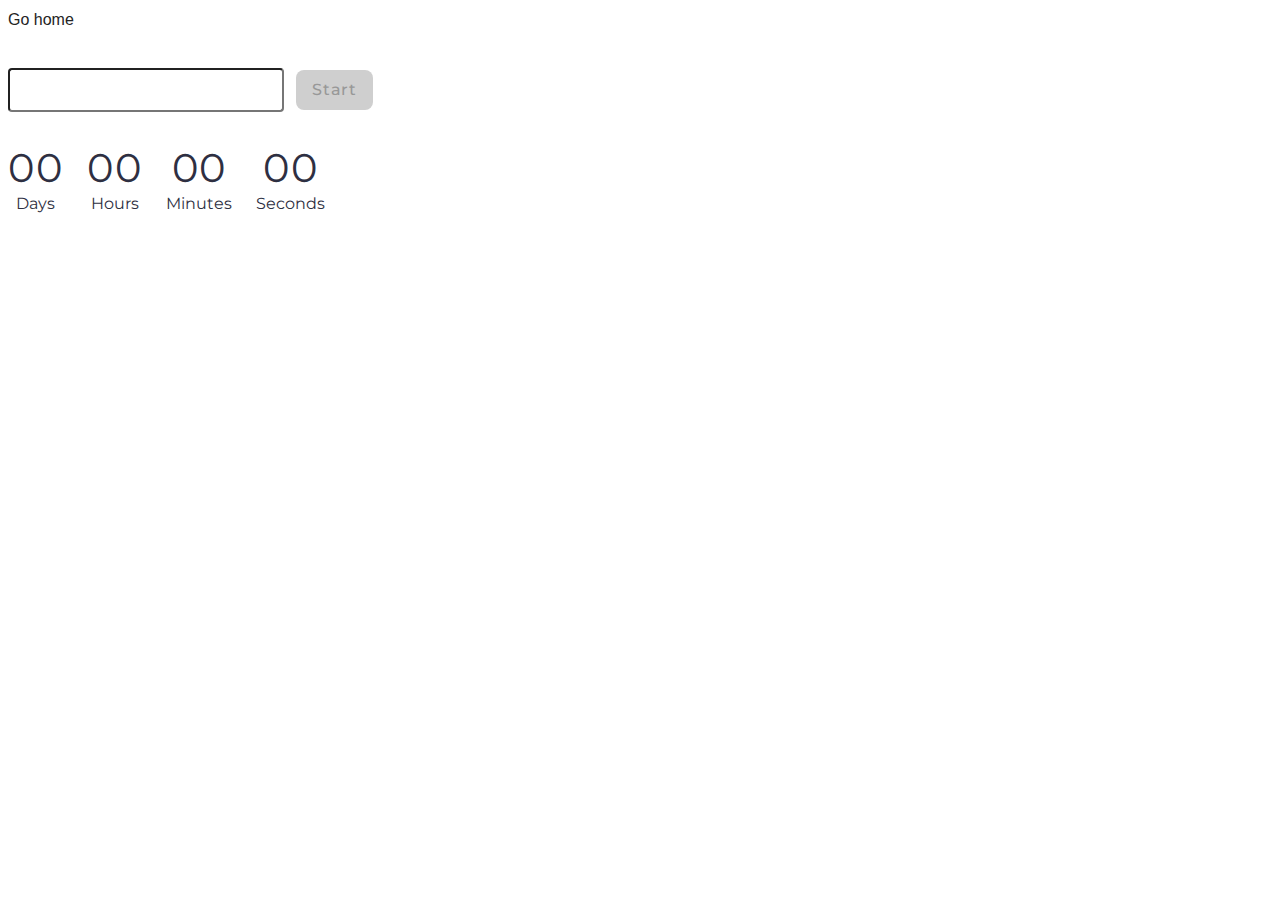
<file: src/1-timer.html>
<!DOCTYPE html>
<html lang="en">
  <head>
    <meta charset="UTF-8" />
    <meta name="viewport" content="width=device-width, initial-scale=1.0" />
    <title>timer</title>
    <link rel="preconnect" href="https://fonts.googleapis.com" />
    <link rel="preconnect" href="https://fonts.gstatic.com" crossorigin />
    <link
      href="https://fonts.googleapis.com/css2?family=Montserrat:ital,wght@0,400;1,500;1,600&display=swap"
      rel="stylesheet"
    />

    <link rel="stylesheet" href="./css/styles.css" />
    <link rel="stylesheet" href="./css/1-timer.css" />
  </head>
  <body>
    <section>
      <a href="./index.html">Go home</a>
    </section>

    <input type="text" id="datetime-picker" class="text-input" />
    <button class="btn-start" type="button" data-start disabled>Start</button>

    <div class="timer">
      <div class="field">
        <span class="value" data-days>00</span>
        <span class="label">Days</span>
      </div>
      <div class="field">
        <span class="value" data-hours>00</span>
        <span class="label">Hours</span>
      </div>
      <div class="field">
        <span class="value" data-minutes>00</span>
        <span class="label">Minutes</span>
      </div>
      <div class="field">
        <span class="value" data-seconds>00</span>
        <span class="label">Seconds</span>
      </div>
    </div>

    <script type="module" src="./js/1-timer.js"></script>
  </body>
</html>
</file>
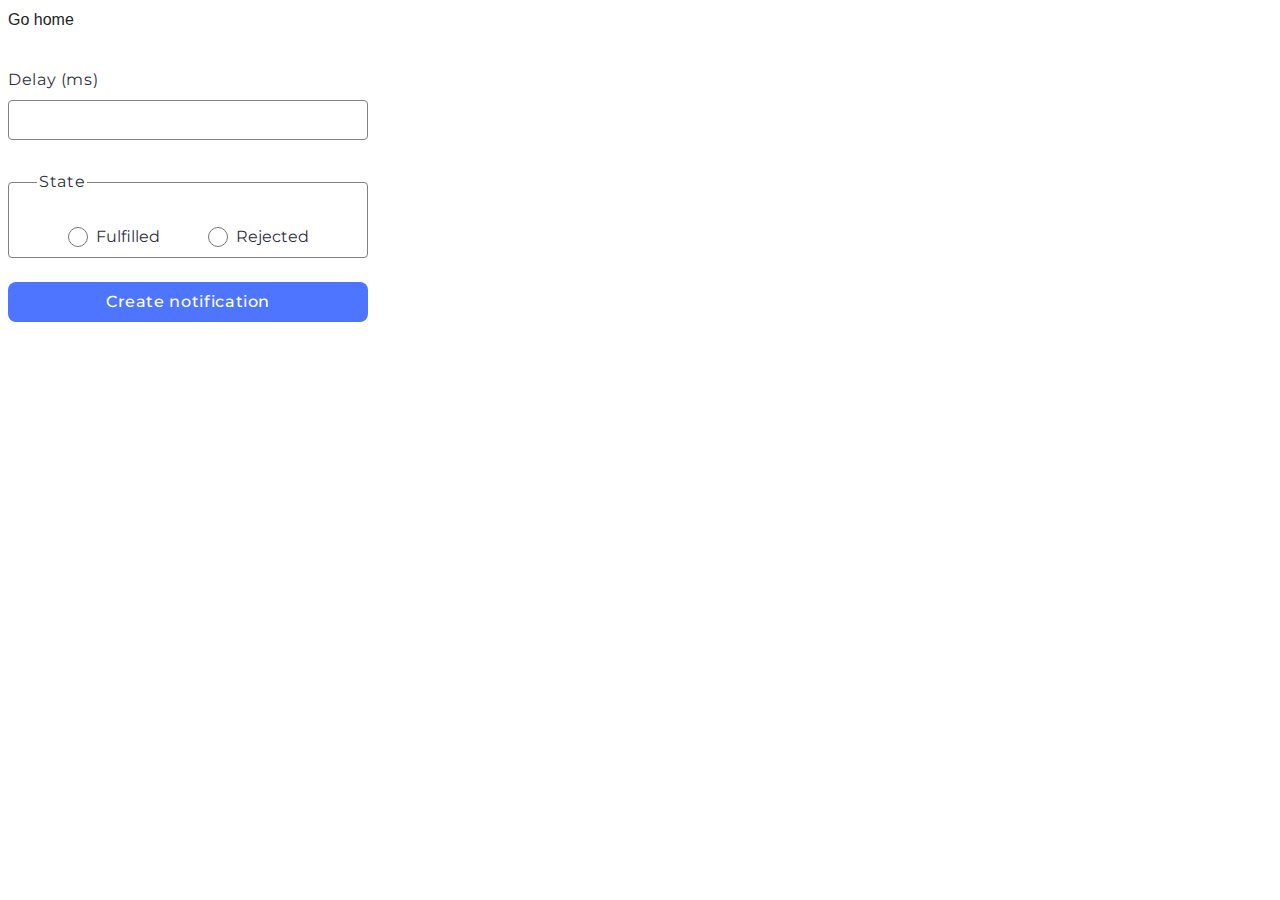
<file: src/2-snackbar.html>
<!DOCTYPE html>
<html lang="en">
  <head>
    <meta charset="UTF-8" />
    <meta name="viewport" content="width=device-width, initial-scale=1.0" />
    <title>Snackbar</title>
    <link rel="preconnect" href="https://fonts.googleapis.com" />
    <link rel="preconnect" href="https://fonts.gstatic.com" crossorigin />
    <link
      href="https://fonts.googleapis.com/css2?family=Montserrat:ital,wght@0,400;1,500;1,600&display=swap"
      rel="stylesheet"
    />
    <link rel="stylesheet" href="./css/styles.css" />
    <link rel="stylesheet" href="./css/2-snackbar.css" />
  </head>
  <body>
    <section>
      <a href="./index.html">Go home</a>
    </section>

    <form class="form">
      <label class="label-delay">
        Delay (ms)
        <input class="input-delay" type="number" name="delay" required />
      </label>

      <fieldset>
        <legend>State</legend>
        <div class="radio-box">
          <label class="label-radio">
            <input
              class="input-radio"
              type="radio"
              name="state"
              value="fulfilled"
              required
            />
            Fulfilled
          </label>
          <label class="label-radio">
            <input
              class="input-radio"
              type="radio"
              name="state"
              value="rejected"
              required
            />
            Rejected
          </label>
        </div>
      </fieldset>

      <button class="create-btn" type="submit">Create notification</button>
    </form>
    <script type="module" src="./js/2-snackbar.js"></script>
  </body>
</html>
</file>
<file: src/css/1-timer.css>
span {
  text-align: center;
}

.text-input {
  padding: 0;
  margin-top: 36px;
  width: 272px;
  height: 40px;
  border-radius: 4px;
}

.text-input:hover {
  border-color: #000000;
}

.text-input:active {
  border-color: #4e75ff;
}

.flatpickr-input {
  display: inline-block;
  box-sizing: border-box;
}

.field {
  display: flex;
  flex-direction: column;
}

.timer {
  margin-top: 32px;
  display: flex;
  gap: 24px;
}

.btn-start:disabled {
  border-radius: 8px;
  color: #989898;
  font-family: Montserrat;
  font-size: 16px;
  font-style: normal;
  font-weight: 500;
  line-height: 1.5em; /* 150% */
  letter-spacing: 0.64px;
  padding: 8px 16px;
  background-color: #cfcfcf;
  height: 40px;
  border: none;
}

.btn-start:disabled:hover {
  background-color: #cfcfcf;
}

.btn-start {
  background-color: #4e75ff;
  color: #fff;
  border-radius: 8px;
  font-family: Montserrat;
  font-size: 16px;
  font-style: normal;
  font-weight: 500;
  line-height: 1.5em; /* 150% */
  letter-spacing: 0.64px;
  padding: 8px 16px;
  height: 40px;
  border: none;
  margin-left: 8px;
}

.btn-start:hover {
  background-color: #6c8cff;
}

.value {
  color: #2e2f42;
  font-family: Montserrat;
  font-size: 40px;
  font-style: normal;
  font-weight: 400;
  line-height: 1.2em; /* 120% */
  letter-spacing: 1.6px;
}

.label {
  color: #2e2f42;
  font-family: Montserrat;
  font-size: 16px;
  font-style: normal;
  font-weight: 400;
  line-height: 1.5em; /* 150% */
}

.flatpickr-calendar.open {
  background-color: #f5f5f5;
}

.flatpickr-day.today {
  border-color: #4e75ff;
}

.flatpickr-current-month .flatpickr-monthDropdown-months {
  color: #333333;
  text-align: center;
  font-family: Montserrat;
  font-size: 16px;
  font-style: normal;
  font-weight: 600;
  line-height: normal;
}

.flatpickr-day.selected {
  background-color: #4e75ff;
}

.text-input flatpickr-input active {
  color: #2e2f42;
  font-family: Montserrat;
  font-size: 16px;
  font-style: normal;
  font-weight: 400;
  line-height: 1.5em; /* 150% */
  letter-spacing: 0.64px;
}
</file>
<file: src/css/2-snackbar.css>
.form {
  margin-top: 36px;
  width: 360px;
  box-sizing: border-box;
}

.input-delay {
  display: block;
  box-sizing: border-box;
  width: 100%;
  height: 40px;
  margin-top: 8px;
  border-radius: 4px;
  border: 1px solid #808080;
}

.input-delay:hover {
  border-color: #000000;
}

.label-delay {
  display: block;
  width: 100%;
  color: #2e2f42;
  font-family: Montserrat;
  font-size: 16px;
  font-style: normal;
  font-weight: 400;
  line-height: 1.5em; /* 150% */
  letter-spacing: 0.64px;
}

fieldset {
  margin-top: 16px;
  display: flex;
  align-items: end;
  justify-content: center;
  padding: 0;
  padding-bottom: 8px;
  margin: 30px 0 0 0;
  height: 78px;
  border-radius: 4px;
  border: 1px solid #808080;
}

fieldset:hover {
  border-color: #000000;
}

legend {
  margin-left: 28px;
  color: #2e2f42;
  font-family: Montserrat;
  font-size: 16px;
  font-style: normal;
  font-weight: 400;
  line-height: 1.5em; /* 150% */
  letter-spacing: 0.64px;
}

.radio-box {
  display: flex;
  justify-content: center;
  align-items: center;
  gap: 48px;
}

.label-radio {
  color: #2e2f42;
  font-family: Montserrat;
  font-size: 16px;
  font-style: normal;
  font-weight: 400;
  line-height: 24px; /* 150% */
  display: flex;
  align-items: center;
  gap: 8px;
}

.input-radio {
  margin: 0;
  padding: 0;
  width: 20px;
  height: 20px;
}

.create-btn {
  margin-top: 24px;
  display: flex;
  width: 100%;
  padding: 8px 16px;
  justify-content: center;
  align-items: center;
  border-radius: 8px;
  background: #4e75ff;
  border: none;
  color: #fff;
  font-family: Montserrat;
  font-size: 16px;
  font-style: normal;
  font-weight: 500;
  line-height: 1.5em; /* 150% */
  letter-spacing: 0.64px;
}

.create-btn:hover {
  background-color: #6c8cff;
}
</file>
<file: src/css/styles.css>
/**
  |============================
  | include css partials with
  | default @import url()
  |============================
*/
@import url('./reset.css');
/* @import url('./vite-promo.css'); */
@import url('./header.css');

:root {
  font-family: Inter, Avenir, Helvetica, Arial, sans-serif;
  font-size: 16px;
  line-height: 24px;
  font-weight: 400;

  color: #242424;
  background-color: rgba(255, 255, 255, 0.87);

  font-synthesis: none;
  text-rendering: optimizeLegibility;
  -webkit-font-smoothing: antialiased;
  -moz-osx-font-smoothing: grayscale;
  -webkit-text-size-adjust: 100%;
}
</file>
